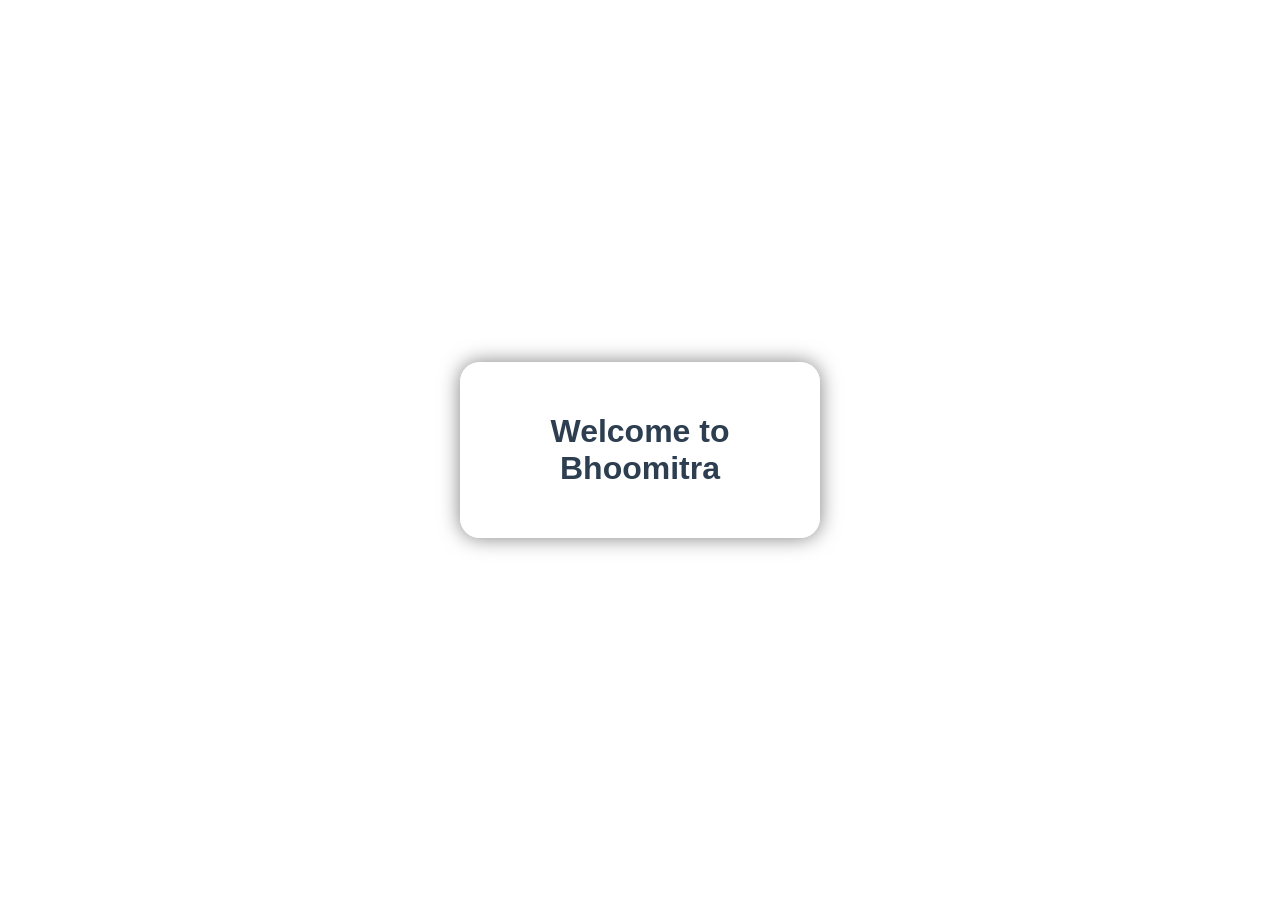
<file: index.html>
<!DOCTYPE html>
<html lang="en">
<head>
  <meta charset="UTF-8">
  <title>Bhoomitra - EMPOWERING FARMER WITH TW </title>
  <style>
    body {
      font-family: 'Poppins', sans-serif;
      background: linear-gradient(rgba(0,0,0,0.5), rgba(0,0,0,0.5)), url('https://images.unsplash.com/photo-1600596541417-190ac0e4c244?ixlib=rb-4.0.3&auto=format&fit=crop&w=1470&q=80') no-repeat center center fixed;
      background-size: cover;
      margin: 0;
      padding: 0;
      display: flex;
      justify-content: center;
      align-items: center;
      height: 100vh;
    }
    .container {
      text-align: center;
      background: rgba(255, 255, 255, 0.9);
      padding: 30px;
      border-radius: 20px;
      box-shadow: 0px 0px 20px rgba(0, 0, 0, 0.5);
      width: 300px;
      transition: 0.5s ease;
    }
    h1, h2 {
      color: #2C3E50;
    }
    input {
      width: 90%;
      padding: 10px;
      margin: 8px 0;
      border-radius: 10px;
      border: 1px solid #ccc;
    }
    button {
      
      background-color: #27ae60;
      color: white;
      border: none;
      padding: 10px 20px;
      margin: 10px 5px;
      border-radius: 10px;
      cursor: pointer;
      font-size: 16px;
      transition: background 0.3s ease;
    }
    button:hover {
      background-color: #219150;
    }
    #login, #signup, #forgot {
      display: none;
    }
    #message {
      color: red;
      margin-top: 10px;
    }
  </style>
</head>
<body style="background-image: url('https://thumbs.dreamstime.com/b/witness-beauty-sustainable-agriculture-sunset-captivating-silhouette-photograph-showcases-drip-irrigation-system-362266863.jpg');">

  <div class="container" id="welcome" style="background-image: url('https://media.istockphoto.com/id/1272651366/vector/farm-landscape-vector-illustration-with-green-meadow-field-tractor-and-animal-cow-horse.jpg?s=612x612&w=0&k=20&c=FrtihFxRhHzcWxNSytdZ1iyHstGFk5OIKINDU2y9phM=');" >
    
    <h1>Welcome to Bhoomitra</h1>
  </div>

  <div class="container" id="login">
    <h2>Login</h2>
    <form id="loginForm">
      <input type="text" id="loginMobile" placeholder="Mobile Number" required><br>
      <input type="password" id="loginPassword" placeholder="Password" required><br>
      <button type="submit">Login</button>
    </form>
    <button onclick="showSignup()">Sign Up</button>
    <button onclick="showForgot()">Forgot Password?</button>
    <p id="loginMessage"></p>
  </div>

  <div class="container" id="signup">
    <h2>Sign Up</h2>
    <form id="signupForm">
      <input type="text" id="signupName" placeholder="Name" required><br>
      <input type="text" id="signupMobile" placeholder="Mobile Number" required><br>
      <input type="password" id="signupPassword" placeholder="Password" required><br>
      <input type="password" id="signupConfirmPassword" placeholder="Confirm Password" required><br>
      <button type="submit">Sign Up</button>
    </form>
    <button onclick="showLogin()">Back to Login</button>
    <p id="signupMessage"></p>
  </div>

  <div class="container" id="forgot">
    <h2>Forgot Password</h2>
    <form id="forgotForm">
      <input type="text" id="forgotMobile" placeholder="Mobile Number" required><br>
      <input type="password" id="forgotPassword" placeholder="New Password" required><br>
      <input type="password" id="forgotConfirmPassword" placeholder="Confirm New Password" required><br>
      <button type="submit">Reset Password</button>
    </form>
    <button onclick="showLogin()">Back to Login</button>
    <p id="forgotMessage"></p>
  </div>

<script>
  // Automatically check if user already logged in
  window.onload = () => {
    const currentUser = localStorage.getItem('currentUser');
    if (currentUser) {
      alert('Welcome back!');
      window.location.href = 'dashboard.html'; // You can create dashboard.html
    }
  };

  // Show pages
  setTimeout(() => {
    document.getElementById('welcome').style.display = 'none';
    document.getElementById('login').style.display = 'block';
  }, 2000);

  function showSignup() {
    hideAll();
    document.getElementById('signup').style.display = 'block';
  }

  function showLogin() {
    hideAll();
    document.getElementById('login').style.display = 'block';
  }

  function showForgot() {
    hideAll();
    document.getElementById('forgot').style.display = 'block';
  }

  function hideAll() {
    document.getElementById('login').style.display = 'none';
    document.getElementById('signup').style.display = 'none';
    document.getElementById('forgot').style.display = 'none';
  }

  // Sign up
  document.getElementById('signupForm').addEventListener('submit', function(e) {
    e.preventDefault();
    const name = document.getElementById('signupName').value.trim();
    const mobile = document.getElementById('signupMobile').value.trim();
    const password = document.getElementById('signupPassword').value;
    const confirmPassword = document.getElementById('signupConfirmPassword').value;

    if (password !== confirmPassword) {
      document.getElementById('signupMessage').innerText = 'Passwords do not match!';
      return;
    }

    let users = JSON.parse(localStorage.getItem('users')) || {};
    if (users[mobile]) {
      document.getElementById('signupMessage').innerText = 'Mobile already registered.';
      return;
    }
    users[mobile] = { name, password };
    localStorage.setItem('users', JSON.stringify(users));
    document.getElementById('signupMessage').innerText = 'Signup successful!';
    
    setTimeout(showLogin, 1000);
  });

  // Login
  document.getElementById('loginForm').addEventListener('submit', function(e) {
    e.preventDefault();
    const mobile = document.getElementById('loginMobile').value.trim();
    const password = document.getElementById('loginPassword').value;

    let users = JSON.parse(localStorage.getItem('users')) || {};
    if (users[mobile] && users[mobile].password === password) {
      localStorage.setItem('currentUser', mobile);
      alert('Login successful!');
      window.location.href = 'dashboard.html'; // Redirect after login
    } else {
      document.getElementById('loginMessage').innerText = 'Incorrect credentials!';
    }
  });

  // Forgot Password
  document.getElementById('forgotForm').addEventListener('submit', function(e) {
    e.preventDefault();
    const mobile = document.getElementById('forgotMobile').value.trim();
    const password = document.getElementById('forgotPassword').value;
    const confirmPassword = document.getElementById('forgotConfirmPassword').value;

    if (password !== confirmPassword) {
      document.getElementById('forgotMessage').innerText = 'Passwords do not match!';
      return;
    }

    let users = JSON.parse(localStorage.getItem('users')) || {};
    if (users[mobile]) {
      users[mobile].password = password;
      localStorage.setItem('users', JSON.stringify(users));
      document.getElementById('forgotMessage').innerText = 'Password reset successful!';
      setTimeout(showLogin, 1000);
    } else {
      document.getElementById('forgotMessage').innerText = 'Mobile not found!';
    }
  });
</script>

</body>
</html>
</file>
